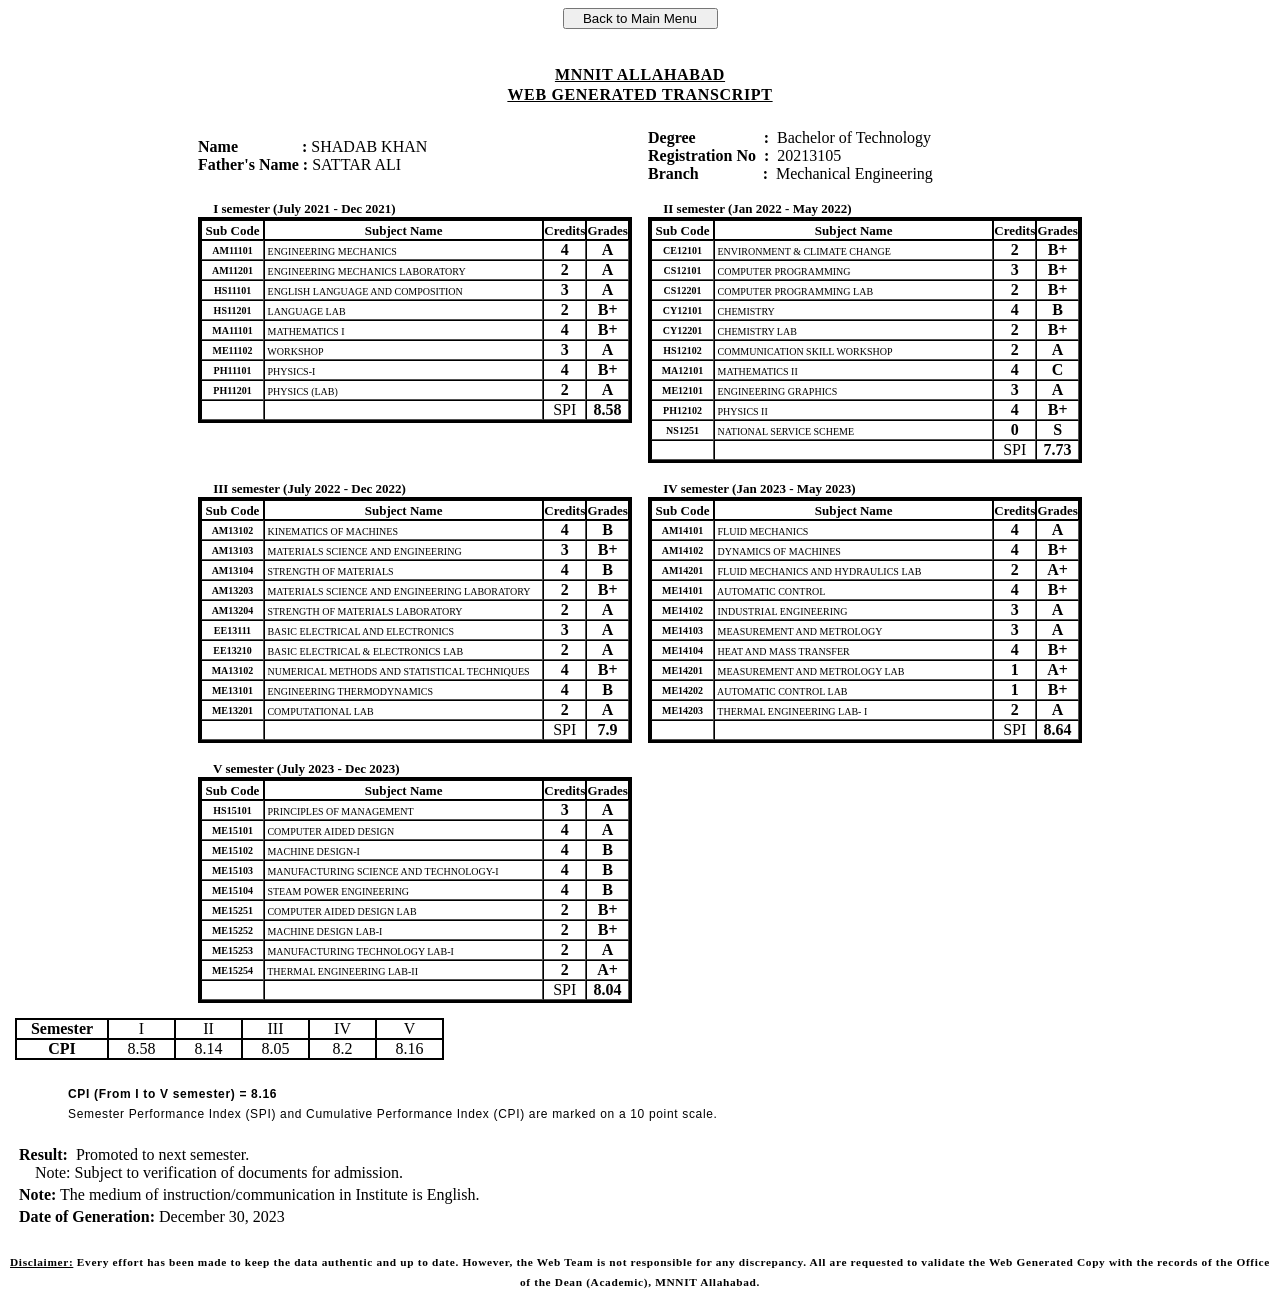
<file: result.html>
<!DOCTYPE html>
<html lang="en">
<head>
    <meta charset="UTF-8">
    <meta name="viewport" content="width=device-width, initial-scale=1.0">
    <title>Transcript</title>

</head>

    <body lang="EN-US" style="tab-interval:.5in"><o:smarttagtype namespaceuri="urn:schemas-microsoft-com:office:smarttags" name="place">
        <o:smarttagtype namespaceuri="urn:schemas-microsoft-com:office:smarttags" name="City">
        <o:smarttagtype namespaceuri="urn:schemas-microsoft-com:office:smarttags" name="country-region">
        <!--[if gte mso 9]><xml>
            <o:DocumentProperties>
                <o:Author>Sandeep Agarwal , Abhishek Kumar Gupta  & Subhranil Banerjee </o:Author>
                <o:LastAuthor>dean academy</o:LastAuthor>
                <o:Revision>2</o:Revision>
                <o:TotalTime>237</o:TotalTime>
                <o:LastPrinted>2005-09-07T08:29:00Z</o:LastPrinted>
                <o:Created>2009-03-01T04:07:00Z</o:Created>
                <o:LastSaved>2009-03-01T04:07:00Z</o:LastSaved>
                <o:Pages>1</o:Pages>
                <o:Words>476</o:Words>
                <o:Characters>2719</o:Characters>
                <o:Lines>22</o:Lines>
                <o:Paragraphs>6</o:Paragraphs>
                <o:CharactersWithSpaces>3189</o:CharactersWithSpaces>
                <o:Version>11.5606</o:Version>
            </o:DocumentProperties>
        </xml><![endif]--><!--[if gte mso 9]><xml>
            <w:WordDocument>
                <w:DrawingGridHorizontalSpacing>6 pt</w:DrawingGridHorizontalSpacing>
                <w:DisplayHorizontalDrawingGridEvery>2</w:DisplayHorizontalDrawingGridEvery>
                <w:DisplayVerticalDrawingGridEvery>2</w:DisplayVerticalDrawingGridEvery>
                <w:ValidateAgainstSchemas/>
                <w:SaveIfXMLInvalid>false</w:SaveIfXMLInvalid>
                <w:IgnoreMixedContent>false</w:IgnoreMixedContent>
                <w:AlwaysShowPlaceholderText>false</w:AlwaysShowPlaceholderText>
                <w:Compatibility>
                    <w:SelectEntireFieldWithStartOrEnd/>
                    <w:UseWord2002TableStyleRules/>
                </w:Compatibility>
    
                <w:BrowserLevel>MicrosoftInternetExplorer4</w:BrowserLevel>
            </w:WordDocument>
        </xml><![endif]--><!--[if gte mso 9]><xml>
            <w:LatentStyles DefLockedState="false" LatentStyleCount="156">
            </w:LatentStyles>
        </xml><![endif]--><!--[if !mso]><object
                classid="clsid:38481807-CA0E-42D2-BF39-B33AF135CC4D" id=ieooui></object>
        <style>
            st1\:*{behavior:url(#ieooui) }
        </style>
        <![endif]-->
        <style type="text/css" media="print">
            #print{
                display: none;
            }
            #logout{
                display: none;
            }
            #b1{
                display: none;
            }
            #b2{
                display: none;
            }
            #visual{
                display: none;
            }
            #footer{
                display: none;
            }
    
        </style>
        <style>
            <!--
            /* Style Definitions */
            p.MsoNormal, li.MsoNormal, div.MsoNormal
    
            {mso-style-parent:"";
                margin:0in;
                margin-bottom:.0001pt;
                mso-pagination:widow-orphan;
                font-size:13.0pt;
                mso-bidi-font-size:12.0pt;
                font-family:"Times New Roman";
                mso-fareast-font-family:"Times New Roman";
                letter-spacing:.5pt;}
            h1
            {mso-style-next:Normal;
                margin:0in;
                margin-bottom:.0001pt;
                text-align:center;
                mso-pagination:widow-orphan;
                page-break-after:avoid;
                mso-outline-level:1;
                font-size:20.0pt;
                mso-bidi-font-size:12.0pt;
                font-family:"Times New Roman";
                letter-spacing:.5pt;
                mso-font-kerning:0pt;}
            h2
            {mso-style-next:Normal;
                margin-top:0in;
                margin-right:0in;
                margin-bottom:3.0pt;
                margin-left:0in;
                text-align:center;
                mso-pagination:widow-orphan;
                page-break-after:avoid;
                mso-outline-level:2;
                font-size:11.0pt;
                mso-bidi-font-size:12.0pt;
                font-family:"Times New Roman";
                letter-spacing:.5pt;
                text-decoration:underline;
                text-underline:single;}
            h3
            {mso-style-next:Normal;
                margin:0in;
                margin-bottom:.0001pt;
                text-align:justify;
                mso-pagination:widow-orphan;
                page-break-after:avoid;
                mso-outline-level:3;
                font-size:8.0pt;
                mso-bidi-font-size:12.0pt;
                font-family:Arial;
                letter-spacing:.5pt;}
            h4
            {mso-style-next:Normal;
                margin:0in;
                margin-bottom:.0001pt;
                text-align:right;
                mso-pagination:widow-orphan;
                page-break-after:avoid;
                mso-outline-level:4;
                font-size:7.5pt;
                mso-bidi-font-size:12.0pt;
                font-family:Arial;
                letter-spacing:.5pt;}
            p.MsoHeader, li.MsoHeader, div.MsoHeader
            {margin:0in;
                margin-bottom:.0001pt;
                mso-pagination:widow-orphan;
                tab-stops:center 3.0in right 6.0in;
                font-size:13.0pt;
                mso-bidi-font-size:12.0pt;
                font-family:"Times New Roman";
                mso-fareast-font-family:"Times New Roman";
                letter-spacing:.5pt;}
            p.MsoFooter, li.MsoFooter, div.MsoFooter
            {margin:0in;
                margin-bottom:.0001pt;
                mso-pagination:widow-orphan;
                tab-stops:center 3.0in right 6.0in;
                font-size:13.0pt;
                mso-bidi-font-size:12.0pt;
                font-family:"Times New Roman";
                mso-fareast-font-family:"Times New Roman";
                letter-spacing:.5pt;}
            p.MsoBodyText, li.MsoBodyText, div.MsoBodyText
            {margin:0in;
                margin-bottom:.0001pt;
                mso-pagination:widow-orphan;
                font-size:11.0pt;
                mso-bidi-font-size:12.0pt;
                font-family:"Times New Roman";
                mso-fareast-font-family:"Times New Roman";
                letter-spacing:.5pt;}
            /* Page Definitions */
            @page
            {mso-footnote-separator:url("Transcript_sri_files/header.htm") fs;
                mso-footnote-continuation-separator:url("Transcript_sri_files/header.htm") fcs;
                mso-endnote-separator:url("Transcript_sri_files/header.htm") es;
                mso-endnote-continuation-separator:url("Transcript_sri_files/header.htm") ecs;}
            @page Section1
            {size:595.45pt 841.7pt;
                margin:33.1pt .6in .5in .6in;
                mso-header-margin:32.25pt;
                mso-footer-margin:0in;
                mso-header:url("Transcript_sri_files/header.htm") h1;
                mso-footer:url("Transcript_sri_files/header.htm") f1;
                mso-paper-source:0;}
            -->
        </style>
    
    
    
    
    <div class="page_break">
        <div align="center">
                        <input type="button" id="b1" name="edit" value="Back to Main Menu" onclick=" location='https://academics.mnnit.ac.in/' " style="width:155px">
                </div><br>
        <br>
    
    
        <div class="Section1">
            <p align="center" class="MsoNormal"><b><u><span style="font-size:12.0pt">MNNIT ALLAHABAD<br>
    WEB GENERATED TRANSCRIPT
      <o:p></o:p></span></u></b></p></div>
    
    
    
    
        <p>
        <table   width="900px" border="0" cellspacing="0" cellpadding="8" align="center"> 	  <!-- bada wala table-->
            <tbody><tr>
                
    
                <td width="450x">   <!-- table for name and detais -->
                    <table border="0" cellpadding="0" cellspacing="0">
                        <tbody><tr><td>
                                <b>Name&nbsp;&nbsp;&nbsp;&nbsp;&nbsp;&nbsp;&nbsp;&nbsp;&nbsp;&nbsp;&nbsp;&nbsp;&nbsp;&nbsp;&nbsp;&nbsp;:&nbsp;</b>SHADAB KHAN                            <br></td></tr>
                        <tr><td><b>Father's Name&nbsp;:&nbsp;</b>SATTAR ALI                            <br></td></tr>
                        <tr></tr></tbody></table>
                </td>
                <td width="50%">
                    <table border="0" cellpadding="0" cellspacing="0">
                        <tbody><tr>
                            <td>
                                <b>Degree&nbsp;&nbsp;&nbsp;&nbsp;&nbsp;&nbsp;&nbsp;&nbsp;&nbsp;&nbsp;&nbsp;&nbsp;&nbsp; &nbsp;&nbsp;&nbsp;:&nbsp;</b>
                                Bachelor of Technology                            <br></td></tr>
                        <tr>
                            <td><b>Registration No&nbsp;&nbsp;:&nbsp;</b>
                                20213105 <br></td></tr>
                        <tr><td>
    
                                <b>Branch&nbsp;&nbsp;&nbsp;&nbsp;&nbsp;&nbsp;&nbsp;&nbsp;&nbsp;&nbsp;&nbsp;&nbsp;&nbsp;&nbsp;&nbsp;&nbsp;:&nbsp;</b>
                                Mechanical Engineering                            <br></td></tr>
    
                    </tbody></table>  <!-- close of details  table -->
                </td>
            </tr>
                    <tr>        <td width="50%" valign="top" align="left">
    
                <!-- Inside bada wala table we  define the grades table-->
                
                        &nbsp;&nbsp;&nbsp;<font size="-1"><b>
                                I semester                        
                            (July 2021 - Dec 2021)                        
                            </b></font><table cellpadding="0" cellspacing="0" border="1" width="100%" style="border-top:3px #000000 solid; border-bottom:3px #000000 solid; border-right: 3px #000000 solid;border-left:3px #000000 solid;">
                    <tbody><tr style="border-top:2px #000000 solid; border-bottom:3x #000000 solid; border-right: 2px #000000 solid;border-left:3px #000000 solid;">
                    </tr>
                    <tr style="border-bottom:2x #000000 solid;"> <td border="1" style="border-right:1px #000000 solid;  border-bottom:1px #000000 solid;" width="15%" align="center"><font size="-1"><b>Sub Code</b></font></td>
                        <td width="68%" border="1" style="border-right:1px #000000 solid;  border-bottom:1px #000000 solid;" align="center"><font size="-1"><b>Subject Name</b></font></td>
                        <td width="7%" border="1" style="border-right:1px #000000 solid;  border-bottom:1px #000000 solid;" align="center"><font size="-1"><b>Credits</b></font></td>
                        <td width="10%" border="1" style="border-right:1px #000000 solid;  border-bottom:1px #000000 solid;" align="center"><font size="-1"><b>Grades</b></font></td>
                    </tr>
    
                    
    
    
    
    
                    
                        <!-- prints the grades of the students-->
                        <tr>
                            <td width="15%"><b><font size="-2"><center>AM11101</center></font></b></td>
                            <td width="68%"><font size="-3">&nbsp;ENGINEERING MECHANICS</font></td>
                            <td width="7%"><b><center>4</center></b></td>
                            <td width="10%"><b><center>A</center></b></td>
                        </tr>
    
                        
    
    
    
    
                    
                        <!-- prints the grades of the students-->
                        <tr>
                            <td width="15%"><b><font size="-2"><center>AM11201</center></font></b></td>
                            <td width="68%"><font size="-3">&nbsp;ENGINEERING MECHANICS LABORATORY</font></td>
                            <td width="7%"><b><center>2</center></b></td>
                            <td width="10%"><b><center>A</center></b></td>
                        </tr>
    
                        
    
    
    
    
                    
                        <!-- prints the grades of the students-->
                        <tr>
                            <td width="15%"><b><font size="-2"><center>HS11101</center></font></b></td>
                            <td width="68%"><font size="-3">&nbsp;ENGLISH LANGUAGE AND COMPOSITION</font></td>
                            <td width="7%"><b><center>3</center></b></td>
                            <td width="10%"><b><center>A</center></b></td>
                        </tr>
    
                        
    
    
    
    
                    
                        <!-- prints the grades of the students-->
                        <tr>
                            <td width="15%"><b><font size="-2"><center>HS11201</center></font></b></td>
                            <td width="68%"><font size="-3">&nbsp;LANGUAGE LAB</font></td>
                            <td width="7%"><b><center>2</center></b></td>
                            <td width="10%"><b><center>B+</center></b></td>
                        </tr>
    
                        
    
    
    
    
                    
                        <!-- prints the grades of the students-->
                        <tr>
                            <td width="15%"><b><font size="-2"><center>MA11101</center></font></b></td>
                            <td width="68%"><font size="-3">&nbsp;MATHEMATICS I</font></td>
                            <td width="7%"><b><center>4</center></b></td>
                            <td width="10%"><b><center>B+</center></b></td>
                        </tr>
    
                        
    
    
    
    
                    
                        <!-- prints the grades of the students-->
                        <tr>
                            <td width="15%"><b><font size="-2"><center>ME11102</center></font></b></td>
                            <td width="68%"><font size="-3">&nbsp;WORKSHOP</font></td>
                            <td width="7%"><b><center>3</center></b></td>
                            <td width="10%"><b><center>A</center></b></td>
                        </tr>
    
                        
    
    
    
    
                    
                        <!-- prints the grades of the students-->
                        <tr>
                            <td width="15%"><b><font size="-2"><center>PH11101</center></font></b></td>
                            <td width="68%"><font size="-3">&nbsp;PHYSICS-I</font></td>
                            <td width="7%"><b><center>4</center></b></td>
                            <td width="10%"><b><center>B+</center></b></td>
                        </tr>
    
                        
    
    
    
    
                    
                        <!-- prints the grades of the students-->
                        <tr>
                            <td width="15%"><b><font size="-2"><center>PH11201</center></font></b></td>
                            <td width="68%"><font size="-3">&nbsp;PHYSICS (LAB)</font></td>
                            <td width="7%"><b><center>2</center></b></td>
                            <td width="10%"><b><center>A</center></b></td>
                        </tr>
    
                                        <tr>
                        <td width="15%">   &nbsp;&nbsp;</td>
                        <td width="68%">   &nbsp; &nbsp;&nbsp;</td>
                        <td width="7%"><center>SPI</center></td>
                        <td width="10%"><b><center>
                                    8.58                                
                                </center>
                            </b></td>
                    </tr>
                </tbody></table>
                <!-- grades table closes -->
    
                </td>                            <td width="50%" valign="top" align="left">
    
                <!-- Inside bada wala table we  define the grades table-->
                
                        &nbsp;&nbsp;&nbsp;<font size="-1"><b>
                                II semester                        
                                                    (Jan 2022 - May 2022)
                            </b></font><table cellpadding="0" cellspacing="0" border="1" width="100%" style="border-top:3px #000000 solid; border-bottom:3px #000000 solid; border-right: 3px #000000 solid;border-left:3px #000000 solid;">
                    <tbody><tr style="border-top:2px #000000 solid; border-bottom:3x #000000 solid; border-right: 2px #000000 solid;border-left:3px #000000 solid;">
                    </tr>
                    <tr style="border-bottom:2x #000000 solid;"> <td border="1" style="border-right:1px #000000 solid;  border-bottom:1px #000000 solid;" width="15%" align="center"><font size="-1"><b>Sub Code</b></font></td>
                        <td width="68%" border="1" style="border-right:1px #000000 solid;  border-bottom:1px #000000 solid;" align="center"><font size="-1"><b>Subject Name</b></font></td>
                        <td width="7%" border="1" style="border-right:1px #000000 solid;  border-bottom:1px #000000 solid;" align="center"><font size="-1"><b>Credits</b></font></td>
                        <td width="10%" border="1" style="border-right:1px #000000 solid;  border-bottom:1px #000000 solid;" align="center"><font size="-1"><b>Grades</b></font></td>
                    </tr>
    
                    
    
    
    
    
                    
                        <!-- prints the grades of the students-->
                        <tr>
                            <td width="15%"><b><font size="-2"><center>CE12101</center></font></b></td>
                            <td width="68%"><font size="-3">&nbsp;ENVIRONMENT &amp; CLIMATE CHANGE</font></td>
                            <td width="7%"><b><center>2</center></b></td>
                            <td width="10%"><b><center>B+</center></b></td>
                        </tr>
    
                        
    
    
    
    
                    
                        <!-- prints the grades of the students-->
                        <tr>
                            <td width="15%"><b><font size="-2"><center>CS12101</center></font></b></td>
                            <td width="68%"><font size="-3">&nbsp;COMPUTER PROGRAMMING</font></td>
                            <td width="7%"><b><center>3</center></b></td>
                            <td width="10%"><b><center>B+</center></b></td>
                        </tr>
    
                        
    
    
    
    
                    
                        <!-- prints the grades of the students-->
                        <tr>
                            <td width="15%"><b><font size="-2"><center>CS12201</center></font></b></td>
                            <td width="68%"><font size="-3">&nbsp;COMPUTER PROGRAMMING LAB</font></td>
                            <td width="7%"><b><center>2</center></b></td>
                            <td width="10%"><b><center>B+</center></b></td>
                        </tr>
    
                        
    
    
    
    
                    
                        <!-- prints the grades of the students-->
                        <tr>
                            <td width="15%"><b><font size="-2"><center>CY12101</center></font></b></td>
                            <td width="68%"><font size="-3">&nbsp;CHEMISTRY</font></td>
                            <td width="7%"><b><center>4</center></b></td>
                            <td width="10%"><b><center>B</center></b></td>
                        </tr>
    
                        
    
    
    
    
                    
                        <!-- prints the grades of the students-->
                        <tr>
                            <td width="15%"><b><font size="-2"><center>CY12201</center></font></b></td>
                            <td width="68%"><font size="-3">&nbsp;CHEMISTRY LAB</font></td>
                            <td width="7%"><b><center>2</center></b></td>
                            <td width="10%"><b><center>B+</center></b></td>
                        </tr>
    
                        
    
    
    
    
                    
                        <!-- prints the grades of the students-->
                        <tr>
                            <td width="15%"><b><font size="-2"><center>HS12102</center></font></b></td>
                            <td width="68%"><font size="-3">&nbsp;COMMUNICATION SKILL WORKSHOP</font></td>
                            <td width="7%"><b><center>2</center></b></td>
                            <td width="10%"><b><center>A</center></b></td>
                        </tr>
    
                        
    
    
    
    
                    
                        <!-- prints the grades of the students-->
                        <tr>
                            <td width="15%"><b><font size="-2"><center>MA12101</center></font></b></td>
                            <td width="68%"><font size="-3">&nbsp;MATHEMATICS II</font></td>
                            <td width="7%"><b><center>4</center></b></td>
                            <td width="10%"><b><center>C</center></b></td>
                        </tr>
    
                        
    
    
    
    
                    
                        <!-- prints the grades of the students-->
                        <tr>
                            <td width="15%"><b><font size="-2"><center>ME12101</center></font></b></td>
                            <td width="68%"><font size="-3">&nbsp;ENGINEERING GRAPHICS</font></td>
                            <td width="7%"><b><center>3</center></b></td>
                            <td width="10%"><b><center>A</center></b></td>
                        </tr>
    
                        
    
    
    
    
                    
                        <!-- prints the grades of the students-->
                        <tr>
                            <td width="15%"><b><font size="-2"><center>PH12102</center></font></b></td>
                            <td width="68%"><font size="-3">&nbsp;PHYSICS II</font></td>
                            <td width="7%"><b><center>4</center></b></td>
                            <td width="10%"><b><center>B+</center></b></td>
                        </tr>
    
                        
    
    
    
    
                    
                        <!-- prints the grades of the students-->
                        <tr>
                            <td width="15%"><b><font size="-2"><center>NS1251</center></font></b></td>
                            <td width="68%"><font size="-3">&nbsp;NATIONAL SERVICE SCHEME</font></td>
                            <td width="7%"><b><center>0</center></b></td>
                            <td width="10%"><b><center>S</center></b></td>
                        </tr>
    
                                        <tr>
                        <td width="15%">   &nbsp;&nbsp;</td>
                        <td width="68%">   &nbsp; &nbsp;&nbsp;</td>
                        <td width="7%"><center>SPI</center></td>
                        <td width="10%"><b><center>
                                    7.73                                
                                </center>
                            </b></td>
                    </tr>
                </tbody></table>
                <!-- grades table closes -->
    
                </td></tr>                    <tr>        <td width="50%" valign="top" align="left">
    
                <!-- Inside bada wala table we  define the grades table-->
                
                        &nbsp;&nbsp;&nbsp;<font size="-1"><b>
                                III semester                        
                            (July 2022 - Dec 2022)                        
                            </b></font><table cellpadding="0" cellspacing="0" border="1" width="100%" style="border-top:3px #000000 solid; border-bottom:3px #000000 solid; border-right: 3px #000000 solid;border-left:3px #000000 solid;">
                    <tbody><tr style="border-top:2px #000000 solid; border-bottom:3x #000000 solid; border-right: 2px #000000 solid;border-left:3px #000000 solid;">
                    </tr>
                    <tr style="border-bottom:2x #000000 solid;"> <td border="1" style="border-right:1px #000000 solid;  border-bottom:1px #000000 solid;" width="15%" align="center"><font size="-1"><b>Sub Code</b></font></td>
                        <td width="68%" border="1" style="border-right:1px #000000 solid;  border-bottom:1px #000000 solid;" align="center"><font size="-1"><b>Subject Name</b></font></td>
                        <td width="7%" border="1" style="border-right:1px #000000 solid;  border-bottom:1px #000000 solid;" align="center"><font size="-1"><b>Credits</b></font></td>
                        <td width="10%" border="1" style="border-right:1px #000000 solid;  border-bottom:1px #000000 solid;" align="center"><font size="-1"><b>Grades</b></font></td>
                    </tr>
    
                    
    
    
    
    
                    
                        <!-- prints the grades of the students-->
                        <tr>
                            <td width="15%"><b><font size="-2"><center>AM13102</center></font></b></td>
                            <td width="68%"><font size="-3">&nbsp;KINEMATICS OF MACHINES</font></td>
                            <td width="7%"><b><center>4</center></b></td>
                            <td width="10%"><b><center>B</center></b></td>
                        </tr>
    
                        
    
    
    
    
                    
                        <!-- prints the grades of the students-->
                        <tr>
                            <td width="15%"><b><font size="-2"><center>AM13103</center></font></b></td>
                            <td width="68%"><font size="-3">&nbsp;MATERIALS SCIENCE AND ENGINEERING</font></td>
                            <td width="7%"><b><center>3</center></b></td>
                            <td width="10%"><b><center>B+</center></b></td>
                        </tr>
    
                        
    
    
    
    
                    
                        <!-- prints the grades of the students-->
                        <tr>
                            <td width="15%"><b><font size="-2"><center>AM13104</center></font></b></td>
                            <td width="68%"><font size="-3">&nbsp;STRENGTH OF MATERIALS</font></td>
                            <td width="7%"><b><center>4</center></b></td>
                            <td width="10%"><b><center>B</center></b></td>
                        </tr>
    
                        
    
    
    
    
                    
                        <!-- prints the grades of the students-->
                        <tr>
                            <td width="15%"><b><font size="-2"><center>AM13203</center></font></b></td>
                            <td width="68%"><font size="-3">&nbsp;MATERIALS SCIENCE AND ENGINEERING LABORATORY</font></td>
                            <td width="7%"><b><center>2</center></b></td>
                            <td width="10%"><b><center>B+</center></b></td>
                        </tr>
    
                        
    
    
    
    
                    
                        <!-- prints the grades of the students-->
                        <tr>
                            <td width="15%"><b><font size="-2"><center>AM13204</center></font></b></td>
                            <td width="68%"><font size="-3">&nbsp;STRENGTH OF MATERIALS LABORATORY</font></td>
                            <td width="7%"><b><center>2</center></b></td>
                            <td width="10%"><b><center>A</center></b></td>
                        </tr>
    
                        
    
    
    
    
                    
                        <!-- prints the grades of the students-->
                        <tr>
                            <td width="15%"><b><font size="-2"><center>EE13111</center></font></b></td>
                            <td width="68%"><font size="-3">&nbsp;BASIC ELECTRICAL AND ELECTRONICS</font></td>
                            <td width="7%"><b><center>3</center></b></td>
                            <td width="10%"><b><center>A</center></b></td>
                        </tr>
    
                        
    
    
    
    
                    
                        <!-- prints the grades of the students-->
                        <tr>
                            <td width="15%"><b><font size="-2"><center>EE13210</center></font></b></td>
                            <td width="68%"><font size="-3">&nbsp;BASIC ELECTRICAL &amp; ELECTRONICS LAB</font></td>
                            <td width="7%"><b><center>2</center></b></td>
                            <td width="10%"><b><center>A</center></b></td>
                        </tr>
    
                        
    
    
    
    
                    
                        <!-- prints the grades of the students-->
                        <tr>
                            <td width="15%"><b><font size="-2"><center>MA13102</center></font></b></td>
                            <td width="68%"><font size="-3">&nbsp;NUMERICAL METHODS AND STATISTICAL TECHNIQUES</font></td>
                            <td width="7%"><b><center>4</center></b></td>
                            <td width="10%"><b><center>B+</center></b></td>
                        </tr>
    
                        
    
    
    
    
                    
                        <!-- prints the grades of the students-->
                        <tr>
                            <td width="15%"><b><font size="-2"><center>ME13101</center></font></b></td>
                            <td width="68%"><font size="-3">&nbsp;ENGINEERING THERMODYNAMICS</font></td>
                            <td width="7%"><b><center>4</center></b></td>
                            <td width="10%"><b><center>B</center></b></td>
                        </tr>
    
                        
    
    
    
    
                    
                        <!-- prints the grades of the students-->
                        <tr>
                            <td width="15%"><b><font size="-2"><center>ME13201</center></font></b></td>
                            <td width="68%"><font size="-3">&nbsp;COMPUTATIONAL LAB</font></td>
                            <td width="7%"><b><center>2</center></b></td>
                            <td width="10%"><b><center>A</center></b></td>
                        </tr>
    
                                        <tr>
                        <td width="15%">   &nbsp;&nbsp;</td>
                        <td width="68%">   &nbsp; &nbsp;&nbsp;</td>
                        <td width="7%"><center>SPI</center></td>
                        <td width="10%"><b><center>
                                    7.9                                
                                </center>
                            </b></td>
                    </tr>
                </tbody></table>
                <!-- grades table closes -->
    
                </td>                            <td width="50%" valign="top" align="left">
    


                    
                <!-- Inside bada wala table we  define the grades table-->
                
                        &nbsp;&nbsp;&nbsp;<font size="-1"><b>
                                IV semester                        
                                                    (Jan 2023 - May 2023)
                            </b></font><table cellpadding="0" cellspacing="0" border="1" width="100%" style="border-top:3px #000000 solid; border-bottom:3px #000000 solid; border-right: 3px #000000 solid;border-left:3px #000000 solid;">
                    <tbody><tr style="border-top:2px #000000 solid; border-bottom:3x #000000 solid; border-right: 2px #000000 solid;border-left:3px #000000 solid;">
                    </tr>
                    <tr style="border-bottom:2x #000000 solid;"> <td border="1" style="border-right:1px #000000 solid;  border-bottom:1px #000000 solid;" width="15%" align="center"><font size="-1"><b>Sub Code</b></font></td>
                        <td width="68%" border="1" style="border-right:1px #000000 solid;  border-bottom:1px #000000 solid;" align="center"><font size="-1"><b>Subject Name</b></font></td>
                        <td width="7%" border="1" style="border-right:1px #000000 solid;  border-bottom:1px #000000 solid;" align="center"><font size="-1"><b>Credits</b></font></td>
                        <td width="10%" border="1" style="border-right:1px #000000 solid;  border-bottom:1px #000000 solid;" align="center"><font size="-1"><b>Grades</b></font></td>
                    </tr>
    
                    
    
    
    
    
                    
                        <!-- prints the grades of the students-->
                        <tr>
                            <td width="15%"><b><font size="-2"><center>AM14101</center></font></b></td>
                            <td width="68%"><font size="-3">&nbsp;FLUID MECHANICS</font></td>
                            <td width="7%"><b><center>4</center></b></td>
                            <td width="10%"><b><center>A</center></b></td>
                        </tr>
    
                        
    
    
    
    
                    
                        <!-- prints the grades of the students-->
                        <tr>
                            <td width="15%"><b><font size="-2"><center>AM14102</center></font></b></td>
                            <td width="68%"><font size="-3">&nbsp;DYNAMICS OF MACHINES</font></td>
                            <td width="7%"><b><center>4</center></b></td>
                            <td width="10%"><b><center>B+</center></b></td>
                        </tr>
    
                        
    
    
    
    
                    
                        <!-- prints the grades of the students-->
                        <tr>
                            <td width="15%"><b><font size="-2"><center>AM14201</center></font></b></td>
                            <td width="68%"><font size="-3">&nbsp;FLUID MECHANICS AND HYDRAULICS LAB</font></td>
                            <td width="7%"><b><center>2</center></b></td>
                            <td width="10%"><b><center>A+</center></b></td>
                        </tr>
    
                        
    
    
    
    
                    
                        <!-- prints the grades of the students-->
                        <tr>
                            <td width="15%"><b><font size="-2"><center>ME14101</center></font></b></td>
                            <td width="68%"><font size="-3">&nbsp;AUTOMATIC CONTROL</font></td>
                            <td width="7%"><b><center>4</center></b></td>
                            <td width="10%"><b><center>B+</center></b></td>
                        </tr>
    
                        
    
    
    
    
                    
                        <!-- prints the grades of the students-->
                        <tr>
                            <td width="15%"><b><font size="-2"><center>ME14102</center></font></b></td>
                            <td width="68%"><font size="-3">&nbsp;INDUSTRIAL ENGINEERING</font></td>
                            <td width="7%"><b><center>3</center></b></td>
                            <td width="10%"><b><center>A</center></b></td>
                        </tr>
    
                        
    
    
    
    
                    
                        <!-- prints the grades of the students-->
                        <tr>
                            <td width="15%"><b><font size="-2"><center>ME14103</center></font></b></td>
                            <td width="68%"><font size="-3">&nbsp;MEASUREMENT AND METROLOGY</font></td>
                            <td width="7%"><b><center>3</center></b></td>
                            <td width="10%"><b><center>A</center></b></td>
                        </tr>
    
                        
    
    
    
    
                    
                        <!-- prints the grades of the students-->
                        <tr>
                            <td width="15%"><b><font size="-2"><center>ME14104</center></font></b></td>
                            <td width="68%"><font size="-3">&nbsp;HEAT AND MASS TRANSFER</font></td>
                            <td width="7%"><b><center>4</center></b></td>
                            <td width="10%"><b><center>B+</center></b></td>
                        </tr>
    
                        
    
    
    
    
                    
                        <!-- prints the grades of the students-->
                        <tr>
                            <td width="15%"><b><font size="-2"><center>ME14201</center></font></b></td>
                            <td width="68%"><font size="-3">&nbsp;MEASUREMENT AND METROLOGY LAB</font></td>
                            <td width="7%"><b><center>1</center></b></td>
                            <td width="10%"><b><center>A+</center></b></td>
                        </tr>
    
                        
    
    
    
    
                    
                        <!-- prints the grades of the students-->
                        <tr>
                            <td width="15%"><b><font size="-2"><center>ME14202</center></font></b></td>
                            <td width="68%"><font size="-3">&nbsp;AUTOMATIC CONTROL LAB</font></td>
                            <td width="7%"><b><center>1</center></b></td>
                            <td width="10%"><b><center>B+</center></b></td>
                        </tr>
    
                        
    
    
    
    
                    
                        <!-- prints the grades of the students-->
                        <tr>
                            <td width="15%"><b><font size="-2"><center>ME14203</center></font></b></td>
                            <td width="68%"><font size="-3">&nbsp;THERMAL ENGINEERING LAB- I</font></td>
                            <td width="7%"><b><center>2</center></b></td>
                            <td width="10%"><b><center>A</center></b></td>
                        </tr>
    
                                        <tr>
                        <td width="15%">   &nbsp;&nbsp;</td>
                        <td width="68%">   &nbsp; &nbsp;&nbsp;</td>
                        <td width="7%"><center>SPI</center></td>
                        <td width="10%"><b><center>
                                    8.64                                
                                </center>
                            </b></td>
                    </tr>
                </tbody></table>
                <!-- grades table closes -->



             



              



          




               


                
       
                
                
         
                <!--  grades table closes -->
    
    
                <tr>        <td width="50%" valign="top" align="left">




                    <!-- Inside bada wala table we  define the grades table-->
                
                &nbsp;&nbsp;&nbsp;<font size="-1"><b>
                        V semester                        
                    (July 2023 - Dec 2023)                        
                    </b></font><table cellpadding="0" cellspacing="0" border="1" width="100%" style="border-top:3px #000000 solid; border-bottom:3px #000000 solid; border-right: 3px #000000 solid;border-left:3px #000000 solid; align-content: left;">
            <tbody><tr style="border-top:2px #000000 solid; border-bottom:3x #000000 solid; border-right: 2px #000000 solid;border-left:3px #000000 solid;">
            </tr>
            <tr style="border-bottom:2x #000000 solid;"> <td border="1" style="border-right:1px #000000 solid;  border-bottom:1px #000000 solid;" width="15%" align="center"><font size="-1"><b>Sub Code</b></font></td>
                <td width="68%" border="1" style="border-right:1px #000000 solid;  border-bottom:1px #000000 solid;" align="center"><font size="-1"><b>Subject Name</b></font></td>
                <td width="7%" border="1" style="border-right:1px #000000 solid;  border-bottom:1px #000000 solid;" align="center"><font size="-1"><b>Credits</b></font></td>
                <td width="10%" border="1" style="border-right:1px #000000 solid;  border-bottom:1px #000000 solid;" align="center"><font size="-1"><b>Grades</b></font></td>
            </tr>

            




            
                <!-- prints the grades of the students-->
                <tr>
                    <td width="15%"><b><font size="-2"><center>HS15101</center></font></b></td>
                    <td width="68%"><font size="-3">&nbsp;PRINCIPLES OF MANAGEMENT</font></td>
                    <td width="7%"><b><center>3</center></b></td>
                    <td width="10%"><b><center>A</center></b></td>
                </tr>

                




            
                <!-- prints the grades of the students-->
                <tr>
                    <td width="15%"><b><font size="-2"><center>ME15101</center></font></b></td>
                    <td width="68%"><font size="-3">&nbsp;COMPUTER AIDED DESIGN</font></td>
                    <td width="7%"><b><center>4</center></b></td>
                    <td width="10%"><b><center>A</center></b></td>
                </tr>

                




            
                <!-- prints the grades of the students-->
                <tr>
                    <td width="15%"><b><font size="-2"><center>ME15102</center></font></b></td>
                    <td width="68%"><font size="-3">&nbsp;MACHINE DESIGN-I</font></td>
                    <td width="7%"><b><center>4</center></b></td>
                    <td width="10%"><b><center>B</center></b></td>
                </tr>

                




            
                <!-- prints the grades of the students-->
                <tr>
                    <td width="15%"><b><font size="-2"><center>ME15103</center></font></b></td>
                    <td width="68%"><font size="-3">&nbsp;MANUFACTURING SCIENCE AND TECHNOLOGY-I</font></td>
                    <td width="7%"><b><center>4</center></b></td>
                    <td width="10%"><b><center>B</center></b></td>
                </tr>

                




            
                <!-- prints the grades of the students-->
                <tr>
                    <td width="15%"><b><font size="-2"><center>ME15104</center></font></b></td>
                    <td width="68%"><font size="-3">&nbsp;STEAM POWER ENGINEERING</font></td>
                    <td width="7%"><b><center>4</center></b></td>
                    <td width="10%"><b><center>B</center></b></td>
                </tr>

                




            
                <!-- prints the grades of the students-->
                <tr>
                    <td width="15%"><b><font size="-2"><center>ME15251</center></font></b></td>
                    <td width="68%"><font size="-3">&nbsp;COMPUTER AIDED DESIGN LAB</font></td>
                    <td width="7%"><b><center>2</center></b></td>
                    <td width="10%"><b><center>B+</center></b></td>
                </tr>

                




            
                <!-- prints the grades of the students-->
                <tr>
                    <td width="15%"><b><font size="-2"><center>ME15252</center></font></b></td>
                    <td width="68%"><font size="-3">&nbsp;MACHINE DESIGN LAB-I</font></td>
                    <td width="7%"><b><center>2</center></b></td>
                    <td width="10%"><b><center>B+</center></b></td>
                </tr>

                




            
                <!-- prints the grades of the students-->
                <tr>
                    <td width="15%"><b><font size="-2"><center>ME15253</center></font></b></td>
                    <td width="68%"><font size="-3">&nbsp;MANUFACTURING TECHNOLOGY LAB-I</font></td>
                    <td width="7%"><b><center>2</center></b></td>
                    <td width="10%"><b><center>A</center></b></td>
                </tr>

                




            
                <!-- prints the grades of the students-->
                <tr>
                    <td width="15%"><b><font size="-2"><center>ME15254</center></font></b></td>
                    <td width="68%"><font size="-3">&nbsp;THERMAL ENGINEERING LAB-II</font></td>
                    <td width="7%"><b><center>2</center></b></td>
                    <td width="10%"><b><center>A+</center></b></td>
                </tr>

                




          

                                <tr>
                <td width="15%">   &nbsp;&nbsp;</td>
                <td width="68%">   &nbsp; &nbsp;&nbsp;</td>
                <td width="7%"><center>SPI</center></td>
                <td width="10%"><b><center>
                            8.04                                
                        </center>
                    </b></td>
            </tr>
        </tbody></table>
        <!-- grades table closes -->


    </div>

        </td>                          

     
        
        
        
        
        
  
        
        
 
        <!--  grades table closes -->

                
                
    
    
        <table cellpadding="5" hspace="40"><tbody><tr><td><table cellpadding="0" cellspacing="0" border="1" width="100%" style="border-top:1px #000000 solid; border-bottom:1px #000000 solid; border-right:1px #000000 solid;border-left:1px #000000 solid;">
                        <tbody><tr>
                            <td border="1" style="border-top:1px #000000 solid; border-bottom:1px #000000 solid; border-right:1px #000000 solid;border-left:1px #000000 solid;" width="90"><center><b>Semester</b></center></td>
                                                        <td width="65" border="1" style="border-top:1px #000000 solid; border-bottom:1px #000000 solid; border-right:1px #000000 solid;border-left:1px #000000 solid;"><center>I</center></td>
                                                        <td width="65" border="1" style="border-top:1px #000000 solid; border-bottom:1px #000000 solid; border-right:1px #000000 solid;border-left:1px #000000 solid;"><center>II</center></td>
                                                        <td width="65" border="1" style="border-top:1px #000000 solid; border-bottom:1px #000000 solid; border-right:1px #000000 solid;border-left:1px #000000 solid;"><center>III</center></td>
                                                        <td width="65" border="1" style="border-top:1px #000000 solid; border-bottom:1px #000000 solid; border-right:1px #000000 solid;border-left:1px #000000 solid;"><center>IV</center></td>
                                                        <td width="65" border="1" style="border-top:1px #000000 solid; border-bottom:1px #000000 solid; border-right:1px #000000 solid;border-left:1px #000000 solid;"><center>V</center></td>
                                                </tr>
                        <tr> <td width="90" border="1" style="border-top:1px #000000 solid; border-bottom:1px #000000 solid; border-right:1px #000000 solid;border-left:1px #000000 solid;"><center><b>CPI</b></center></td>
                                <td width="65" border="1" style="border-top:1px #000000 solid; border-bottom:1px #000000 solid; border-right:1px #000000 solid;border-left:1px #000000 solid;"><center>8.58</center></td>
                            
                                <td width="65" border="1" style="border-top:1px #000000 solid; border-bottom:1px #000000 solid; border-right:1px #000000 solid;border-left:1px #000000 solid;"><center>8.14</center></td>
                            
                                <td width="65" border="1" style="border-top:1px #000000 solid; border-bottom:1px #000000 solid; border-right:1px #000000 solid;border-left:1px #000000 solid;"><center>8.05</center></td>
                            
                                <td width="65" border="1" style="border-top:1px #000000 solid; border-bottom:1px #000000 solid; border-right:1px #000000 solid;border-left:1px #000000 solid;"><center>8.2</center></td>
                                <td width="65" border="1" style="border-top:1px #000000 solid; border-bottom:1px #000000 solid; border-right:1px #000000 solid;border-left:1px #000000 solid;"><center>8.16</center></td>
                                                </tr>
                    </tbody></table></td></tr></tbody></table>
        </p><p class="MsoNormal" style="text-align:justify"><b><span lang="NO-BOK" style="font-size:9.0pt;mso-bidi-font-size:12.0pt;font-family:Arial;mso-ansi-language:
    NO-BOK">&nbsp;&nbsp;&nbsp;&nbsp;&nbsp;&nbsp;&nbsp;&nbsp;&nbsp;&nbsp;&nbsp;&nbsp;&nbsp;&nbsp;&nbsp;CPI<b> (From I to
      V semester) </b>= 8.16
            </span></b></p>
        <p class="MsoNormal" style="text-align:justify"><span lang="NO-BOK" style="font-size:9.0pt;mso-bidi-font-size:12.0pt;font-family:Arial;mso-ansi-language:
    NO-BOK">&nbsp;&nbsp;&nbsp;&nbsp;&nbsp;&nbsp;&nbsp;&nbsp;&nbsp;&nbsp;&nbsp;&nbsp;&nbsp;&nbsp;&nbsp;Semester Performance</span><span style="font-size:9.0pt;mso-bidi-font-size:
    12.0pt;font-family:Arial"> Index (SPI) and Cumulative Performance Index (CPI)
    are marked on a 10 point scale.<o:p></o:p></span></p>
    
        <p class="MsoNormal" style="text-align:justify"><span style="font-size:9.0pt;
    mso-bidi-font-size:12.0pt;font-family:Arial"><o:p>&nbsp;</o:p></span></p>
            <table>
            <tbody><tr>
                <td width="478">&nbsp;&nbsp;<b>Result:&nbsp;</b>
    
                    Promoted to next semester.<br>&nbsp; &nbsp; &nbsp; Note: Subject to verification of documents for admission.<br>                  </td>
                <td width="466">&nbsp;  </td>
            </tr>
            <tr><td>&nbsp;&nbsp;<b>Note:</b>&nbsp;The medium of instruction/communication in Institute is English.</td><td></td></tr>
            
            
    
            <tr>
                <td>
                    &nbsp;&nbsp;<b>Date of Generation:</b>&nbsp;December 30, 2023  </td>
                <td align="center">&nbsp;</td>
            </tr>
            
            
            
            <tr>
                <td>&nbsp;</td>
                <td align="center">&nbsp;</td>
            </tr>
        </tbody></table>
             
    
        <div class="Section1">
            <p align="center" class="MsoNormal"><b><span style="font-size:8.5pt">
    <u>Disclaimer:</u> Every effort has been made to keep the data authentic and up to date. However, the Web Team is not responsible for any discrepancy. All are requested to validate the Web Generated Copy with the records of the Office of the Dean (Academic), MNNIT Allahabad.<br>
                        <!--pls Dont put ur individual name, its webteam as a whole -->
                        <!--We do not give or take credit for individual pages
                        its the total package :)-->
                        <!--Developed by Sandeep Agarwal , Shubranil Banerjee , Abhishek Kumar Gupta-->
    <o:p></o:p></span></b></p></div>
    </div>
    
    
    
    
    
    </o:smarttagtype></o:smarttagtype></o:smarttagtype></body>

</html>
</file>
